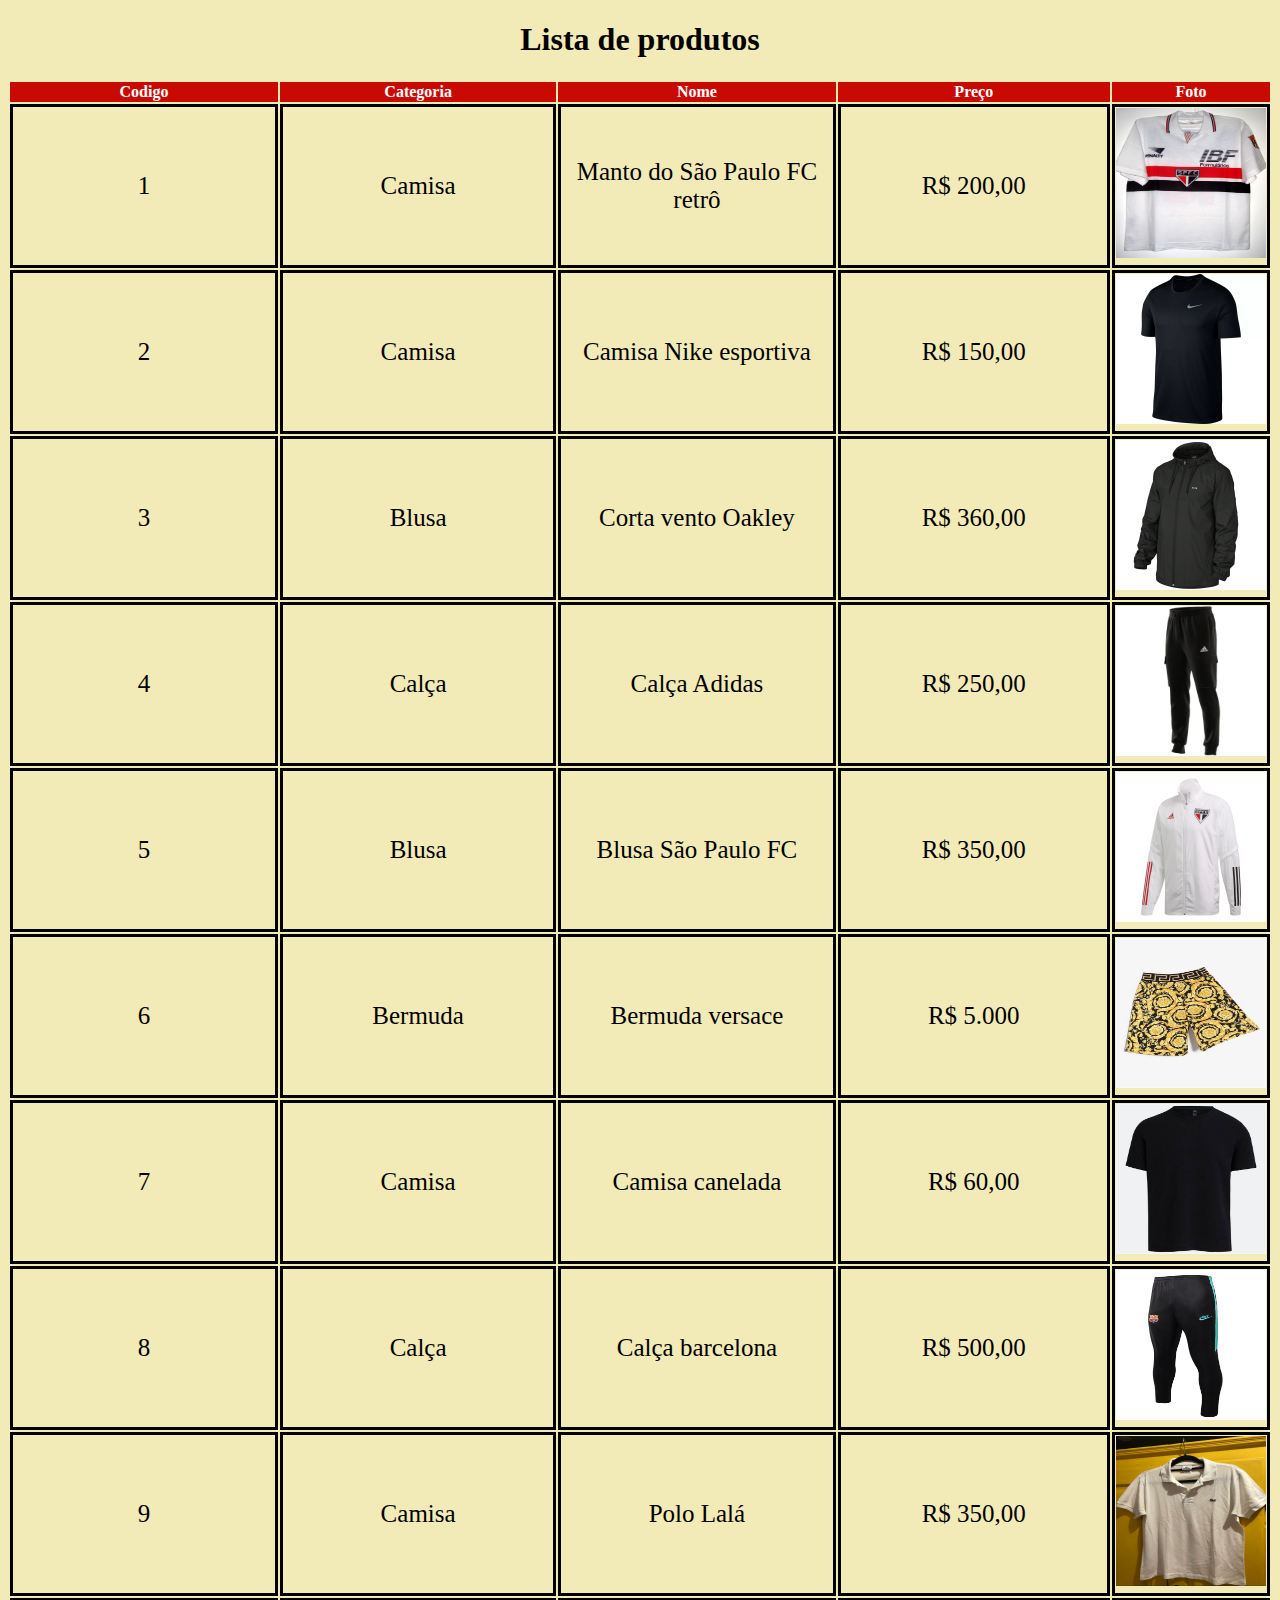
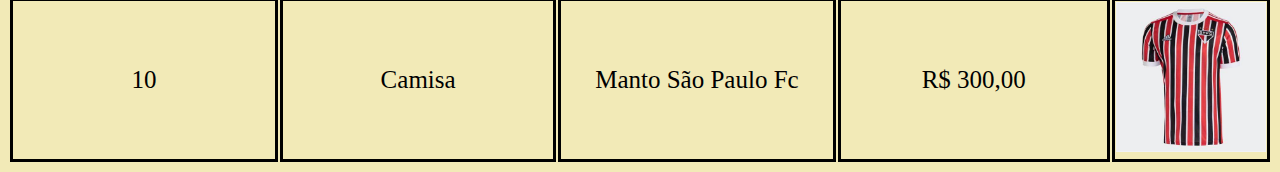
<file: produtos.html>
<!DOCTYPE html>
<html lang="pt-br+">
<head>
    <meta charset="UTF-8">
    <meta http-equiv="X-UA-Compatible" content="IE=edge">
    <meta name="viewport" content="width=device-width, initial-scale=1.0">
    <title>Aba produtos</title>
    <link rel="stylesheet" href="/css/estilos.css">
</head>
<body>
<div id="corpo">
    <header>
        <h1>Lista de produtos</h1>
    </header>
    <main>
        <table>
        <thead>
            <tr>
                <b>
                <th>Codigo</th>
                <th>Categoria</th>
                <th>Nome</th>
                <th>Preço</th>
                <th>Foto</th>
            </b>
            </tr>
        </thead>
        <tbody>
            <tr>
            <b>
            <td>1</td>
            <td>Camisa</td>
            <td>Manto do São Paulo FC retrô</td>
            <td>R$ 200,00</td>
            <td>
                <img src="/fotos/camisaspfc.jpg">
            </td>
        </b>
        </tr>
        <tr>
            <td>2</td>
            <td>Camisa</td>
            <td>Camisa Nike esportiva</td>
            <td>R$ 150,00</td>
            <td>
                <img src="/fotos/camisa_nike.jpg">
            </td>
        </tr>
        <tr>
            <td>3</td>
            <td>Blusa</td>
            <td>Corta vento Oakley</td>
            <td>R$ 360,00</td>
            <td>
                <img src="/fotos/jaqueta_oak.jpg">
            </td>
        </tr>
        <tr>
            <td>4</td>
            <td>Calça</td>
            <td>Calça Adidas</td>
            <td>R$ 250,00</td>
            <td>
                <img src="/fotos/calça.jpg">
            </td>
        </tr>
        </tbody>
        <tr>
            <td>5</td>
            <td>Blusa</td>
            <td>Blusa São Paulo FC</td>
            <td>R$ 350,00</td>
            <td>
                <img src="/fotos/blusa_spfc.jpg">
            </td>
        </tr>
        <tr>
            <td>6</td>
            <td>Bermuda</td>
            <td>Bermuda versace</td>
            <td>R$ 5.000</td>
            <td>
                <img src="/fotos/bermudaVersace.jpg">
            </td>
        </tr>
        <tr>
            <td>7</td>
            <td>Camisa</td>
            <td>Camisa canelada</td>
            <td>R$ 60,00</td>
            <td>
                <img src="/fotos/camisa_canelada.jpg">
            </td>
        </tr>
        <tr>
            <td>8</td>
            <td>Calça</td>
            <td>Calça barcelona</td>
            <td>R$ 500,00</td>
            <td>
                <img src="/fotos/Calça_barça.jpg">
            </td>
        </tr>
        <tr>
            <td>9</td>
            <td>Camisa</td>
            <td>Polo Lalá</td>
            <td>R$ 350,00</td>
            <td>
                <img src="/fotos/lacoste_polo.jpg">
            </td>
        </tr>
        <tr>
            <td>10</td>
            <td>Camisa</td>
            <td>Manto São Paulo Fc</td>
            <td>R$ 300,00</td>
            <td>
                <img src="/fotos/SPFC2.jpg">
            </td>
        </tr>
    </table>
    </main>
</div>
</body>
</html>
</file>
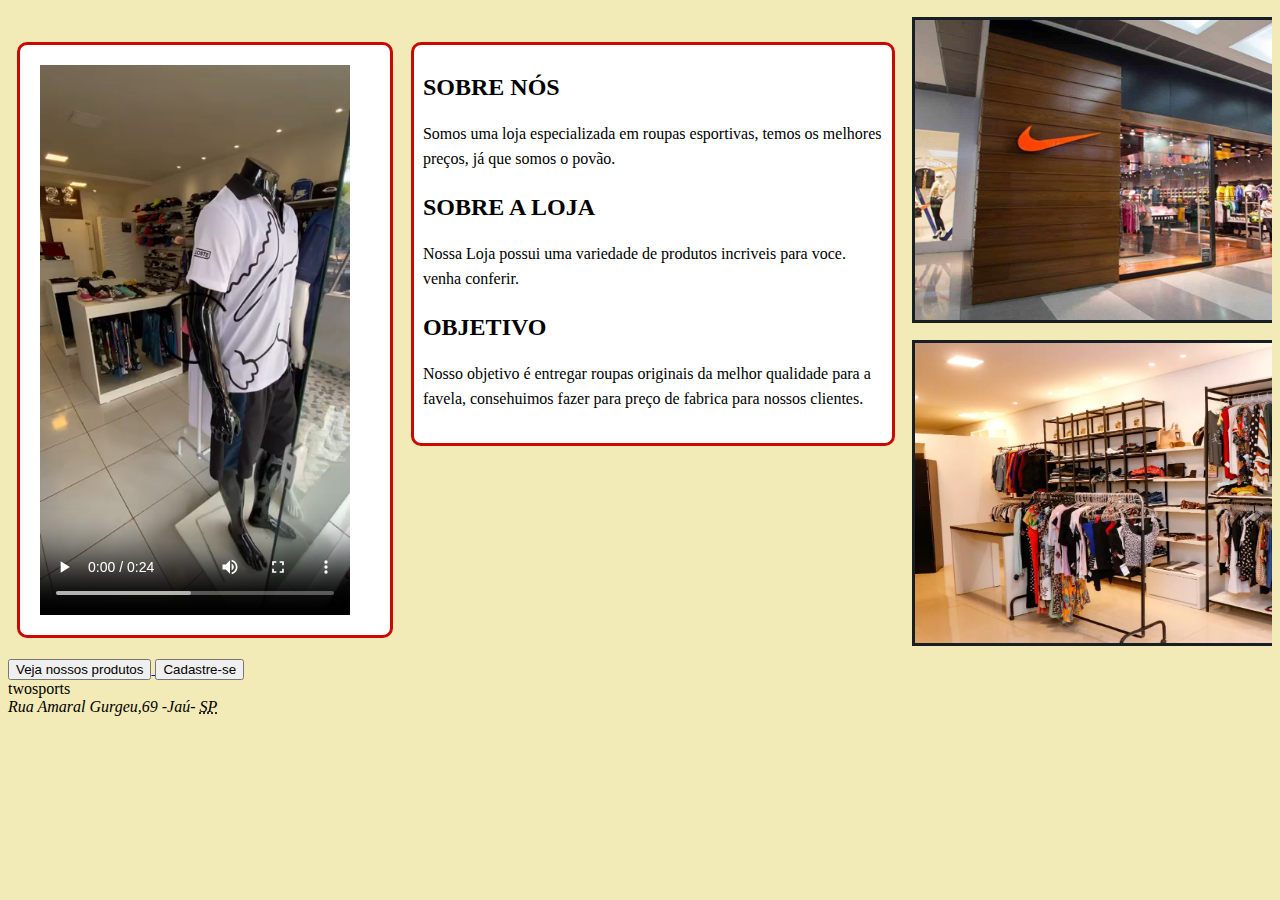
<file: sobre.html>
<!DOCTYPE html>
<html lang="pt-br">
<head>
    <meta charset="UTF-8">
    <meta http-equiv="X-UA-Compatible" content="IE=edge">
    <meta name="viewport" content="width=device-width, initial-scale=1.0">
    <title>Sobre nós</title>
    <link rel="stylesheet" href="/css/estilos.css">
</head>
<body>
 
 <div class="esquerda">
 
    <div id="sobre">
     <aside>
     <video src="/video/Loja de roupas masculina.mp4" controls></video>
    </aside>
    <article>
        <h2>Sobre nós</h2>
        <p>Somos uma loja especializada em roupas esportivas, temos os melhores preços, já que somos o povão.</p>

        <h2>Sobre a loja</h2>
        <p>Nossa Loja possui uma variedade de produtos incriveis para voce. venha conferir.</p>

        <h2>Objetivo</h2>
        <p>Nosso objetivo é entregar roupas originais da melhor qualidade para a favela, consehuimos fazer para preço de fabrica para nossos clientes.</p>
    </article>
    </div>
    <div id="fotos">
        <figure>
            <img id="fotoss" src="fotos/nike.jpg">
        </figure>
        <figure>
        <img id="fotoss" src="fotos/loja.jpg">
    </figure>
    </div>
 </div>


<a href="/produtos.html">
    <input type="button" value="Veja nossos produtos" >
</a>

<a href="/Index.html" >
    <input type="button" value="Cadastre-se">
</a>

 <footer>
    twosports
    <address>
        Rua Amaral Gurgeu,69
        -Jaú- <abbr title="São Paulo- Brasil">SP</abbr>
    </address>
</footer>

</body>
</html>
</file>
<file: css/estilos.css>
body{
    background: #f2eab7;
}

img{
    height: 150px;
    width: 150px
}

thead{
    background-color: #c90a02;
    color: white;
}

td{
    font-size: 25px;
    width: 25%;
    text-align: center;
    border: 3px solid black;

}

video{
    margin: 10px;
    padding: 10px;
    height: 550px;
    float: left;
}

.esquerda{
    display: flex;
}

article h2 {
text-transform: uppercase;
}

#sobre{
    margin-top: 2%;
}

#sobre aside video{
    max-width: 100%;
}

#sobre aside, #sobre article{
    background: rgb(255, 255, 255);
    width: 42%;
    float: left;
    margin: 1%;
    border: 3px solid#c90a02;
    border-radius: 10px;
    text-align: center;
    box-sizing: border-box;
}

#sobre article{
    width: 54%;
    text-align: left;
    padding: 1%;
}

#sobre article p {
margin-bottom: 5%;
line-height: 25px;
}

header{
    text-align: center;
}

#fotos{
    overflow: hidden;
    clear: both;

}

figure{
    padding: 5px;
    max-width: 30%;
    margin: 1%;
    text-align: left;

}

#fotoss{
    width: 500px;
    height: 300px;
    border: 3px solid #171f25;
}
</file>
